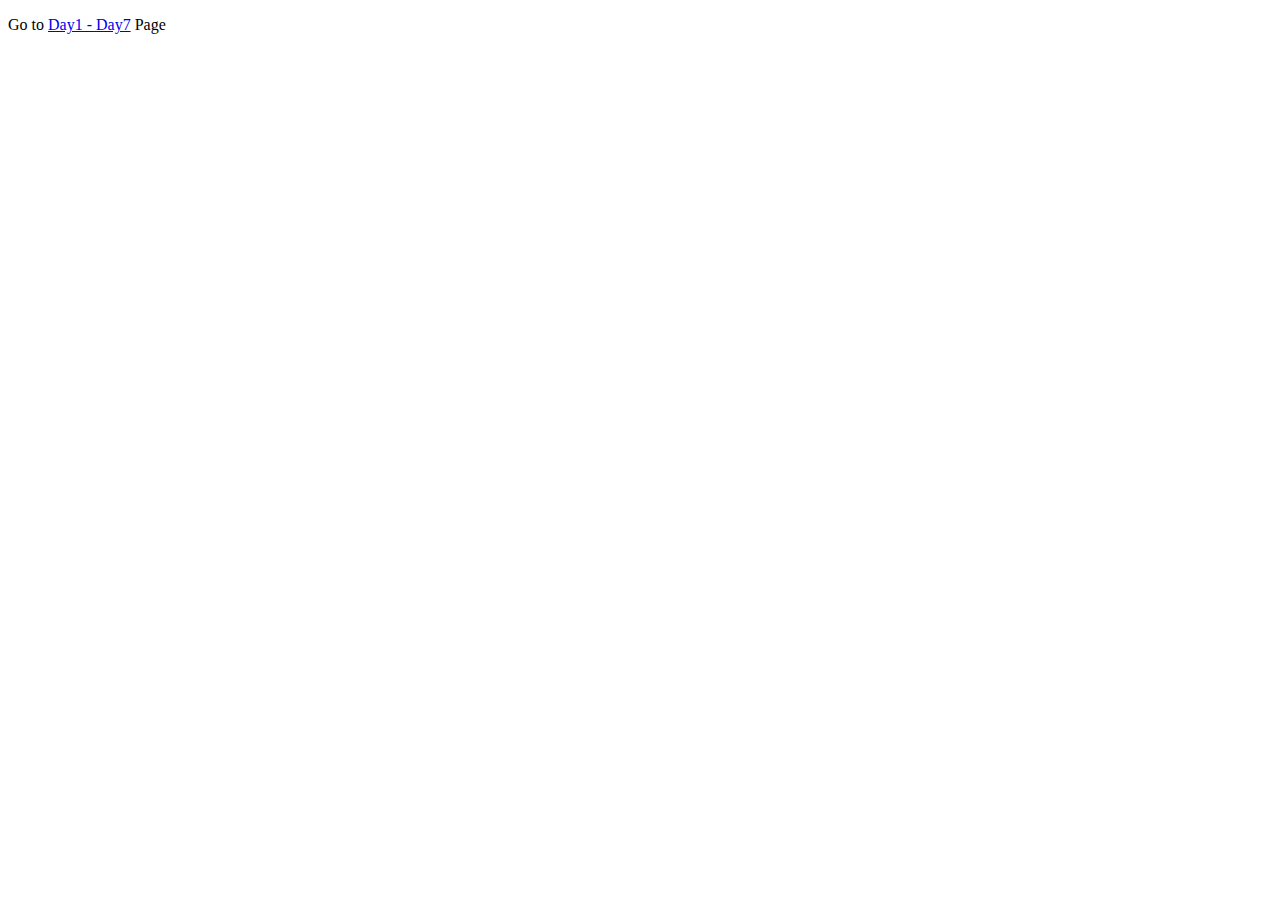
<file: index.html>
<!doctype html>
<!--This is a simple index page that redirects to the Day 1 - Day 7 example -->
<html>
  <head>
    <!--Title of the page-->
    <title>Index</title>
    <meta charset="utf-8" />
  </head>
  <body>
    <p>Go to <a href="example1.html">Day1 - Day7</a> Page</p>
  </body>
</html>
</file>
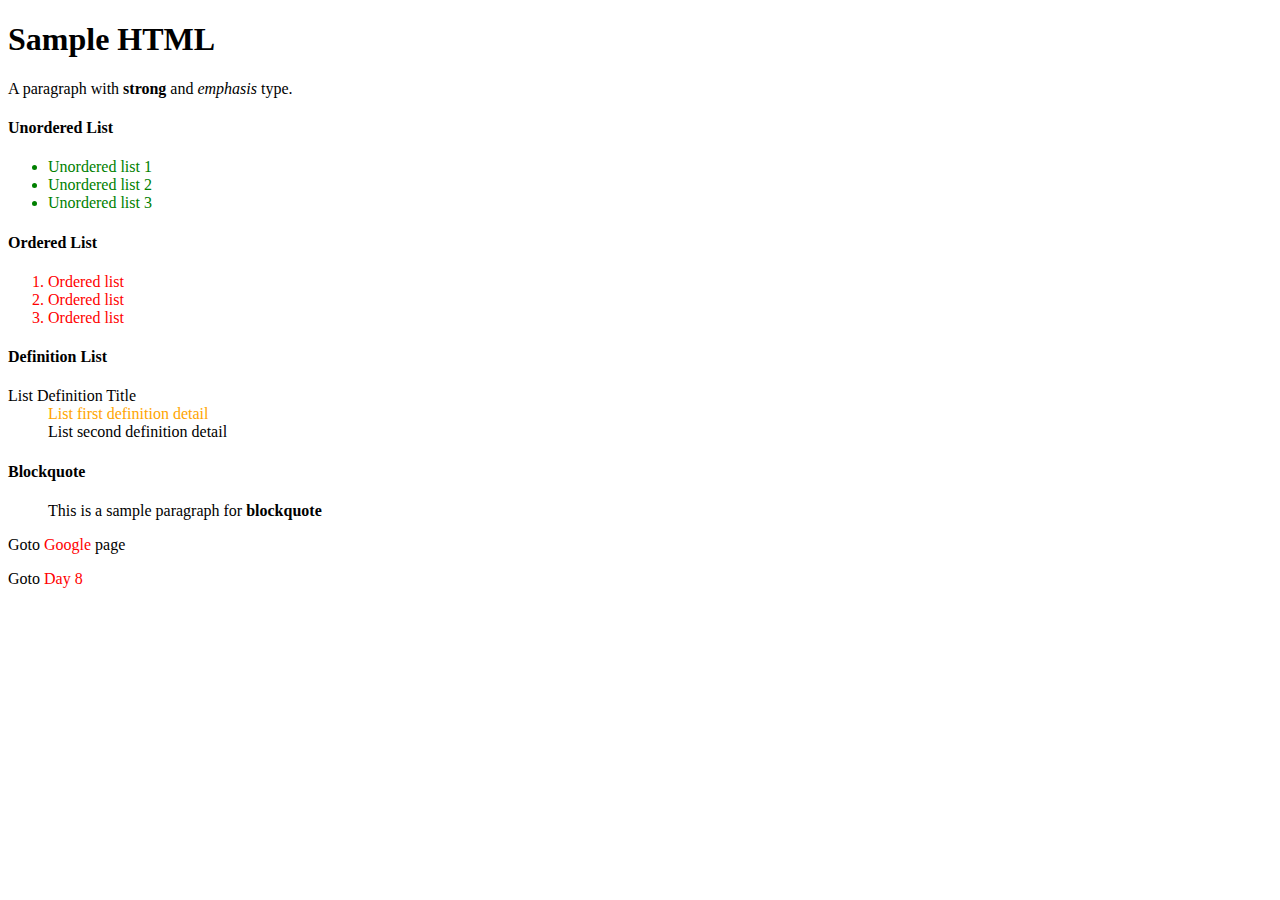
<file: example1.html>
<!doctype html>
<!--This html contains the Day 1 - Day 7 works-->
<html>
  <head>
    <!--Title of the page-->
    <title>Example Pgm</title>
    <meta charset="utf-8" />
    <link rel="stylesheet" href="css/style.css" />
  </head>

  <body>
    <!--Body with h1-->
    <h1>Sample HTML</h1>
    <!--Paragraph with strong and em tag-->
    <p>A paragraph with <strong>strong</strong> and <em>emphasis</em> type.</p>

    <h4>Unordered List</h4>
    <!--Unordered list-->
    <ul id="ul">
      <li>Unordered list 1</li>
      <li>Unordered list 2</li>
      <li>Unordered list 3</li>
    </ul>

    <h4>Ordered List</h4>
    <!--Ordered List-->
    <ol class="ol">
      <li>Ordered list</li>
      <li>Ordered list</li>
      <li>Ordered list</li>
    </ol>

    <h4>Definition List</h4>
    <!--Definition List-->
    <dl>
    	<dt>List Definition Title</dt>
	      <dd>List first definition detail</dd>
	      <dd>List second definition detail</dd>
    </dl>


    <h4>Blockquote</h4>
    <!--Blockquote-->
    <blockquote>
      <p>This is a sample paragraph for <strong>blockquote</strong></p>
    </blockquote>

    <!--goto msn page-->
    <p>
      Goto <a href="http://www.google.co.in" target="_blank">Google</a> page
    </p>

    <!--goto local page-->
    <p>Goto <a href="fromDay8/example2.html">Day 8</a></p>
  </body>
</html>
</file>
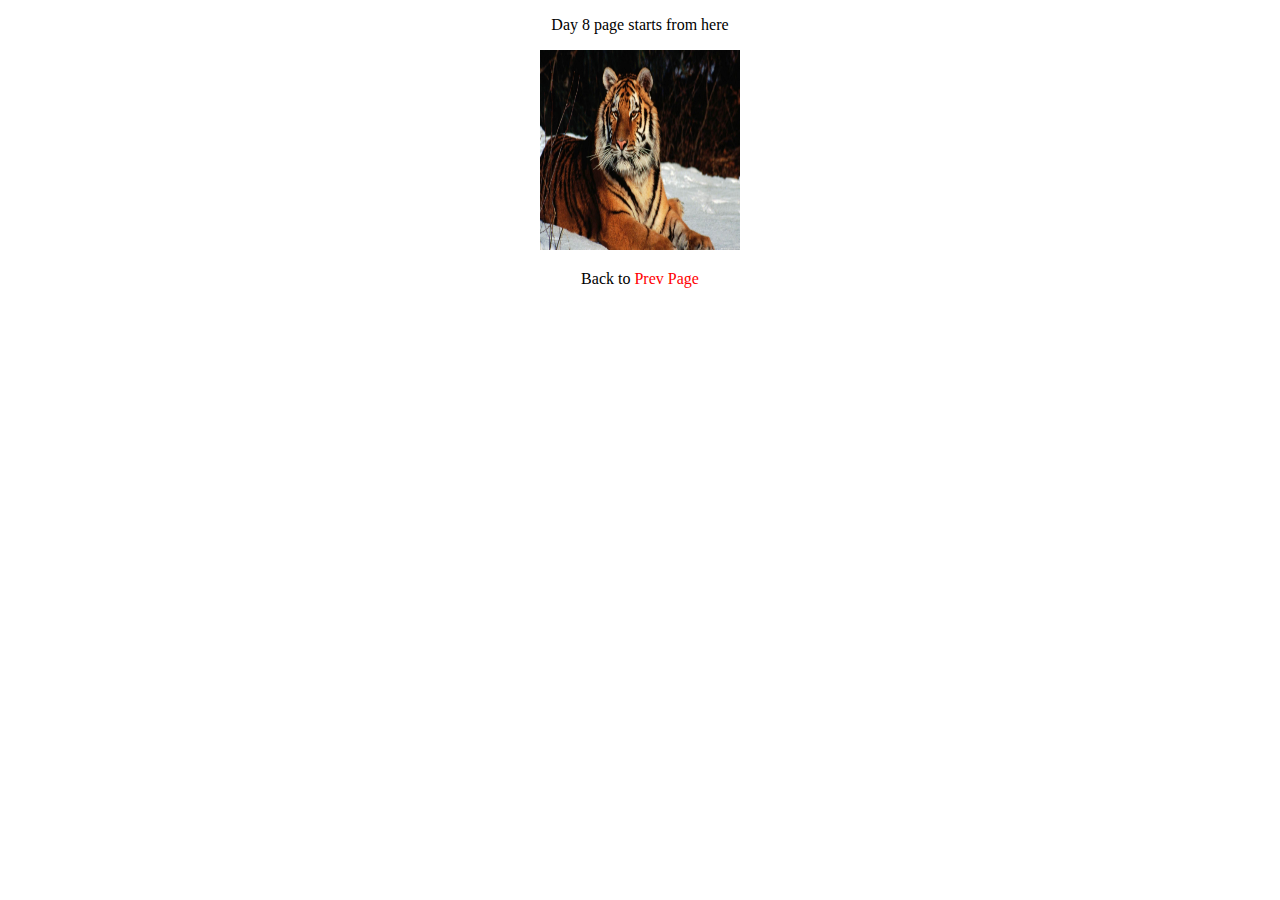
<file: fromDay8/example2.html>
<!doctype html>
<!--This html contains the works from Day 8-->
<html>
  <head>
    <!--Title of the page-->
    <title>From Day 8</title>
    <meta charset="utf-8" />
    <link rel="stylesheet" href="../css/style.css" />
  </head>

  <body>
    <div>
      <p>Day 8 page starts from here</p>
      <img src="../image/tiger.jpg" height="200" width="200" alt="tiger" />
      <p>Back to <a href="../example1.html">Prev Page</a></p>
    </div>
  </body>
</html>
</file>
<file: css/style.css>
a {
  color: red;
  text-decoration: none;
}

div {
  width: 500px;
  margin: auto;
  text-align: center;
}

#ul {
  color: green;
}

.ol {
  color: red;
}

dl:first-of-type dd:nth-child(2) {
  color: orange;
}
</file>
